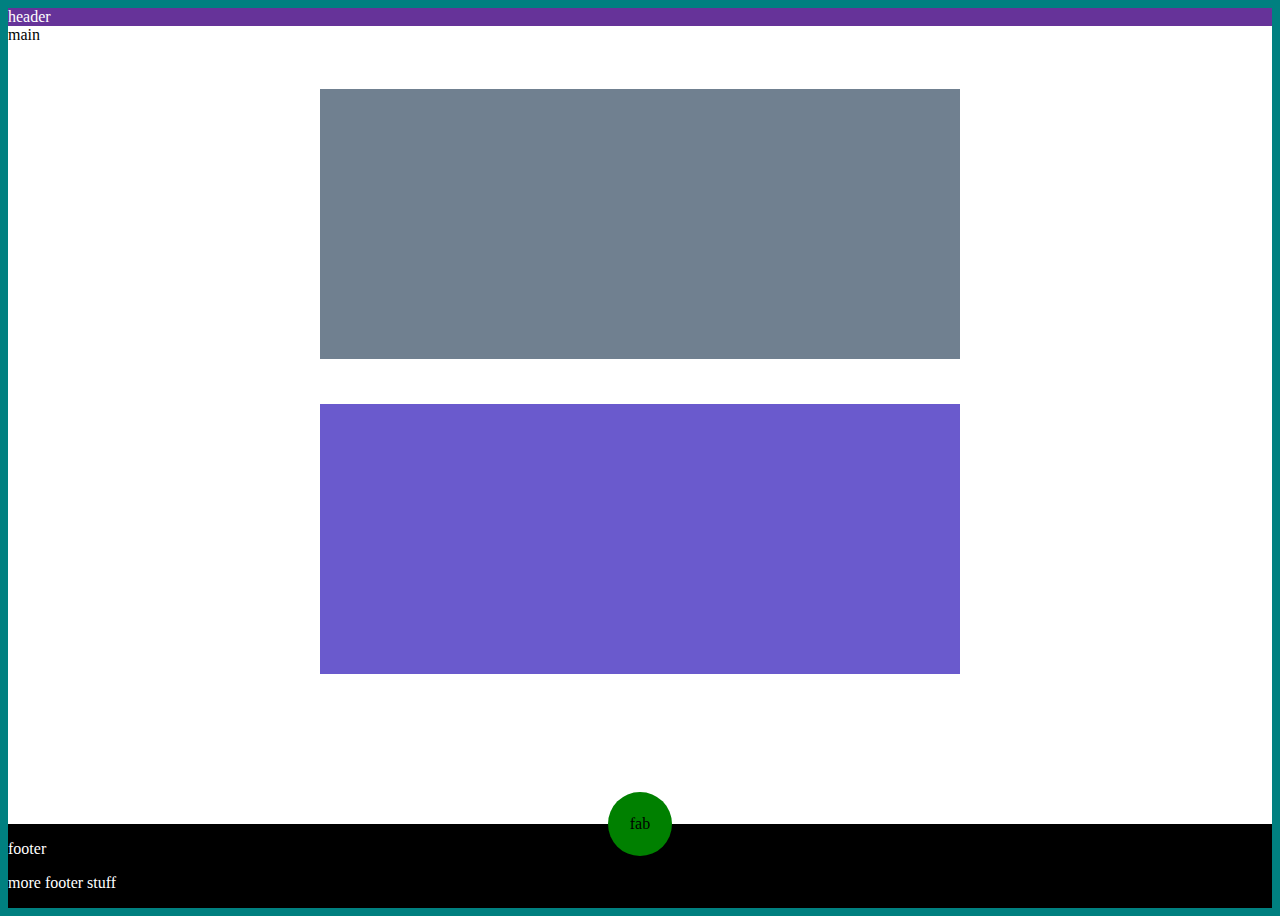
<file: fab.html>
<!DOCTYPE html>
<html lang="en">
  <head>
    <meta charset="UTF-8" />
    <meta name="viewport" content="width=device-width, initial-scale=1.0" />
    <meta http-equiv="X-UA-Compatible" content="ie=edge" />
    <title>Document</title>
    <style>
      .block {
        margin: 5vh auto;
      }
      .fab {
        position: absolute;
        bottom: -2em;
        border-radius: 2em;
        height: 4em;
        width: 4em;
        background-color: green;
        left: calc(50% - 2em);
        text-align: center;
        display: flex;
        justify-content: center;
        align-items: center;
      }
    </style>
  </head>
  <body
    style="background-color: teal;display:flex; flex-direction:column; min-height: 100vh;"
  >
    <header style="background-color: rebeccapurple; color: white;">
      header
    </header>
    <main style="position: relative; background-color:white; flex: 1">
      main
      <div
        class="block"
        style="background-color: slategray; height: 30vh; width: 50vw;"
      ></div>
      <div
        class="block"
        style="background-color: slateblue; height: 30vh; width: 50vw;"
      ></div>
      <div class="fab">fab</div>
    </main>
    <footer style="background-color: black; color: white;">
      <p>footer</p>
      <p>more footer stuff</p>
    </footer>
  </body>
</html>
</file>
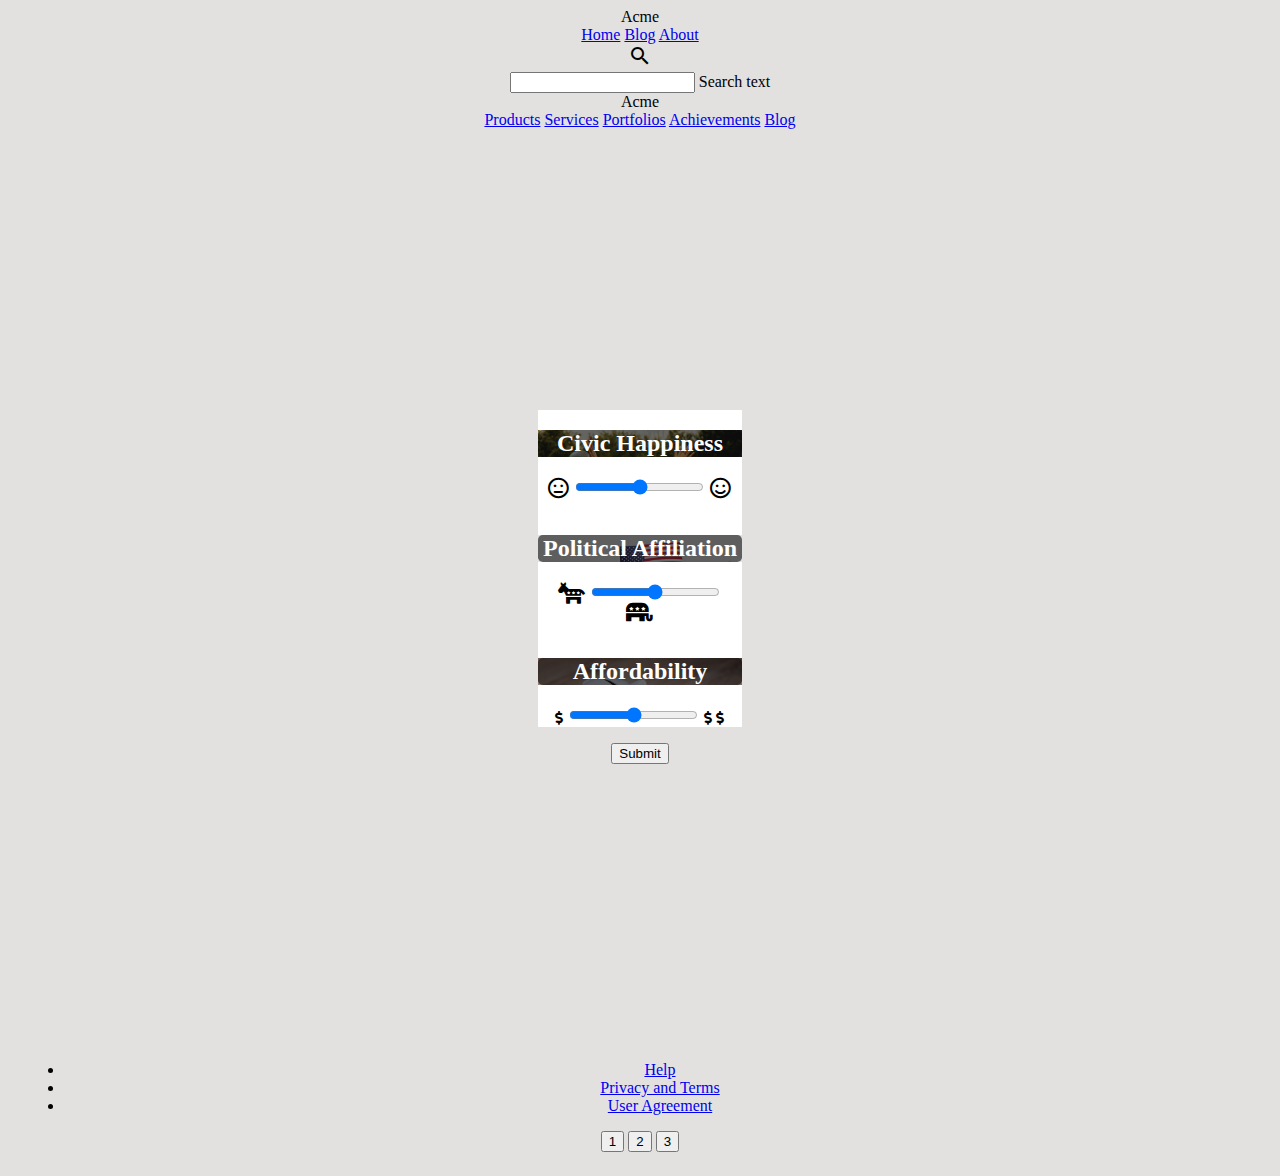
<file: index1.html>
<!DOCTYPE html>
<html lang="en">
  <!-- Following along in this MDL navbar tutorial:
  https://webdesign.tutsplus.com/tutorials/learning-material-design-lite-navigation--cms-24565 
  https://www.tutorialspoint.com/materialdesignlite/materialdesignlite_layouts.htm
  -->
  <head>
    <meta charset="UTF-8" />
    <meta name="viewport" content="width=device-width, initial-scale=1.0" />
    <meta http-equiv="X-UA-Compatible" content="ie=edge" />
    <link
      rel="stylesheet"
      href="https://use.fontawesome.com/releases/v5.8.1/css/all.css"
    />
    <script
      src="https://code.jquery.com/jquery-3.4.1.min.js"
      integrity="sha256-CSXorXvZcTkaix6Yvo6HppcZGetbYMGWSFlBw8HfCJo="
      crossorigin="anonymous"
    ></script>
    <link
      rel="stylesheet"
      href="https://fonts.googleapis.com/icon?family=Material+Icons"
    />
    <link
      rel="stylesheet"
      href="https://code.getmdl.io/1.3.0/material.indigo-pink.min.css"
    />
    <script defer src="https://code.getmdl.io/1.3.0/material.min.js"></script>
    <link rel="stylesheet" href="assets/css/style1.css" type="text/css" />
    <title>Document</title>
  </head>
  <body>
    <div class="mdl-layout mdl-js-layout mdl-layout--fixed-header">
      <header class="mdl-layout__header mdl-layout__header--transparent">
        <div class="mdl-layout__header-row">
          <span class="mdl-layout-title">Acme</span>
          <div class="mdl-layout-spacer">
            <nav class="mdl-navigation">
              <a class="mdl-navigation__link" href="#">Home</a>
              <a class="mdl-navigation__link" href="#">Blog</a>
              <a class="mdl-navigation__link" href="#">About</a>
            </nav>
          </div>
          <!-- start search form -->
          <div class="mdl-textfield mdl-js-textfield mdl-textfield--expandable">
            <label
              class="mdl-button mdl-js-button mdl-button--icon"
              for="search-expandable"
            >
              <i class="material-icons">search</i>
            </label>
            <div class="mdl-textfield__expandable-holder">
              <input
                class="mdl-textfield__input"
                type="text"
                id="search-expandable"
              />
              <label class="mdl-textfield__label" for="search-expandable"
                >Search text</label
              >
            </div>
          </div>
        </div>
      </header>
      <!-- "Off-canvas" navigation. -->
      <!-- Render the hamgurger menu. -->
      <div class="mdl-layout__drawer">
        <span class="mdl-layout-title">Acme</span>
        <nav class="mdl-navigation">
          <a class="mdl-navigation__link" href="#">Products</a>
          <a class="mdl-navigation__link" href="#">Services</a>
          <a class="mdl-navigation__link" href="#">Portfolios</a>
          <a class="mdl-navigation__link" href="#">Achievements</a>
          <a class="mdl-navigation__link" href="#">Blog</a>
        </nav>
      </div>

      <!-- <main class="mdl-layout__content" style="flex: 1 0 auto;"> -->
      <main class="mdl-layout__content wrapper">
        <div class="mdl-grid">
          <div class="mdl-cell mdl-cell--12-col graybox">
            <div
              class="demo-card-square mdl-card mdl-card-first mdl-shadow--2dp"
            >
              <div
                class="mdl-card__title mdl-card--expand"
                style="background: url('assets/img/civic-happiness-sf.jpg') top/cover"
              >
                <h2
                  class="mdl-card__title-text"
                  style="padding: 0 0.2em; border-radius: 0.2em; background-color: rgba(6,6,6,0.6)"
                >
                  Civic Happiness
                </h2>
              </div>
              <div class="mdl-card__supporting-text">
                <div class="mdl-slider__container">
                  <i class="far fa-meh fa-lg pr-3" aria-hidden="true"></i>
                  <input
                    class="mdl-slider mdl-js-slider"
                    type="range"
                    min="0"
                    max="100"
                    value="50"
                    tabindex="0"
                  />
                  <i class="far fa-smile fa-lg pr-3" aria-hidden="true"></i>
                </div>
              </div>
            </div>

            <div class="demo-card-square mdl-card mdl-shadow--2dp">
              <div
                class="mdl-card__title mdl-card--expand"
                style="background: url('assets/img/politics-flags.jpg') top/cover"
              >
                <h2
                  class="mdl-card__title-text"
                  style="padding: 0 0.2em; border-radius: 0.2em; background-color: rgba(6,6,6,0.6)"
                >
                  Political Affiliation
                </h2>
              </div>
              <div class="mdl-card__supporting-text">
                <div class="mdl-slider__container">
                  <i
                    class="fas fa-democrat fa-lg blue-text pr-3"
                    aria-hidden="true"
                  ></i>
                  <input
                    class="mdl-slider mdl-js-slider"
                    type="range"
                    min="0"
                    max="100"
                    value="50"
                    tabindex="0"
                  />
                  <i
                    class="fas fa-republican fa-lg red-text pr-3"
                    aria-hidden="true"
                  ></i>
                </div>
              </div>
            </div>

            <div class="demo-card-square mdl-card mdl-shadow--2dp">
              <div
                class="mdl-card__title mdl-card--expand"
                style="background: url('assets/img/affordability-piggybank.jpg') top/cover"
              >
                <h2
                  class="mdl-card__title-text"
                  style="padding: 0 0.2em; border-radius: 0.2em; background-color: rgba(6,6,6,0.6)"
                >
                  Affordability
                </h2>
              </div>
              <div class="mdl-card__supporting-text">
                <div class="mdl-slider__container">
                  <i
                    class="fas fa-dollar-sign fa-sm pr-3"
                    aria-hidden="true"
                  ></i>
                  <input
                    class="mdl-slider mdl-js-slider"
                    type="range"
                    min="0"
                    max="100"
                    value="50"
                    tabindex="0"
                  />
                  <i
                    class="fas fa-dollar-sign fa-sm pr-3"
                    aria-hidden="true"
                  ></i>
                  <i
                    class="fas fa-dollar-sign fa-sm pr-3"
                    aria-hidden="true"
                  ></i>
                </div>
              </div>
            </div>
          </div>
          <div class="mdl-cell mdl-cell--12-col">
            <div style="margin:0 auto; padding:0px;" id="myCard">
              <button
                class="mdl-button mdl-js-button mdl-js-ripple-effect mdl-button--raised mdl-button--colored"
              >
                Submit
              </button>
            </div>
          </div>
        </div>
      </main>

      <!-- 
      Adding footer based upon this tutorial:
      https://www.tutorialspoint.com/materialdesignlite/materialdesignlite_footers.htm -->

      <footer class="mdl-mini-footer">
        <div class="mdl-mini-footer__left-section">
          <!-- <div class="mdl-logo">
            Copyright &copy;
          </div> -->
          <ul class="mdl-mini-footer__link-list">
            <li><a href="#">Help</a></li>
            <li><a href="#">Privacy and Terms</a></li>
            <li><a href="#">User Agreement</a></li>
          </ul>
        </div>
        <div class="mdl-mini-footer__right-section">
          <button class="mdl-mini-footer__social-btn">1</button>
          <button class="mdl-mini-footer__social-btn">2</button>
          <button class="mdl-mini-footer__social-btn">3</button>
        </div>
      </footer>
    </div>
  </body>
</html>
</file>
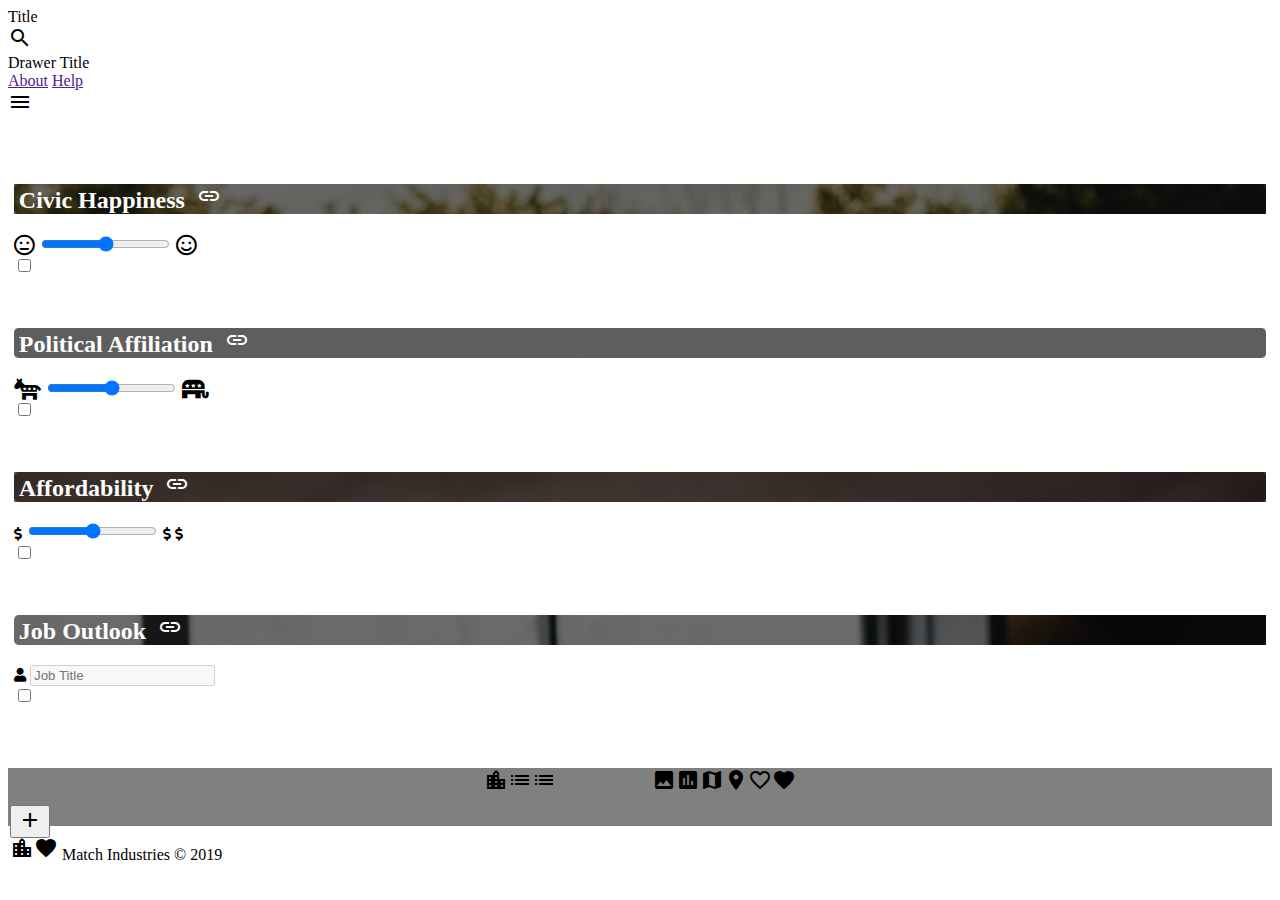
<file: index2.html>
<!DOCTYPE html>
<html lang="en">
  <head>
    <meta charset="UTF-8" />
    <meta name="viewport" content="width=device-width, initial-scale=1.0" />
    <meta http-equiv="X-UA-Compatible" content="ie=edge" />
    <title>Document</title>
    <link
      rel="stylesheet"
      href="https://use.fontawesome.com/releases/v5.8.1/css/all.css"
    />
    <script
      src="https://code.jquery.com/jquery-3.4.1.min.js"
      integrity="sha256-CSXorXvZcTkaix6Yvo6HppcZGetbYMGWSFlBw8HfCJo="
      crossorigin="anonymous"
    ></script>
    <link
      rel="stylesheet"
      href="https://fonts.googleapis.com/icon?family=Material+Icons"
    />
    <script src="https://code.getmdl.io/1.3.0/material.min.js"></script>
    <link
      rel="stylesheet"
      href="https://code.getmdl.io/1.3.0/material.indigo-pink.min.css"
    />

    <link rel="stylesheet" href="assets/css/style2.css" />
  </head>
  <body>
    <div class="mdl-layout mdl-js-layout mdl-layout--fixed-header">
      <header class="mdl-layout__header">
        <div class="mdl-layout__header-row">
          <!-- Title -->

          <span class="mdl-layout-title">Title</span>
          <!-- Add spacer, to align search icon to the right. -->
          <div class="mdl-layout-spacer"></div>
          <i class="material-icons">search</i>
        </div>
      </header>

      <div class="mdl-layout__drawer">
        <span class="mdl-layout-title">Drawer Title</span>
        <nav class="mdl-navigation">
          <a class="mdl-navigation__link" href="">About</a>
          <a class="mdl-navigation__link" href="">Help</a>
        </nav>
      </div>

      <!-- Hamburger menu icon -->
      <div
        class="mdl-layout__drawer-button"
        role="button"
        aria-expanded="false"
      >
        <i class="material-icons">menu</i>
      </div>

      <main class="mdl-layout__content">
        <div class="page-content">
          <!-- Your content goes here -->
          <div class="mdl-grid theGrid">
            <div class="mdl-cell preference-cell mdl-cell--3-col">
              <div class="preference-card-square mdl-card mdl-shadow--3dp">
                <div
                  class="mdl-card__title mdl-card--expand"
                  style="background: url('assets/img/civic-happiness-sf.jpg') top/cover"
                >
                  <h2
                    class="mdl-card__title-text"
                    style="padding: 0 0.2em; border-radius: 0.2em; background-color: rgba(6,6,6,0.6)"
                  >
                    Civic Happiness &nbsp;<i class="material-icons">link</i>
                  </h2>
                </div>
                <div class="mdl-card__supporting-text">
                  <div class="mdl-slider__container">
                    <i class="far fa-meh fa-lg pr-3" aria-hidden="true"></i>
                    <input
                      class="mdl-slider mdl-js-slider"
                      type="range"
                      min="0"
                      max="100"
                      value="50"
                      tabindex="0"
                    />
                    <i class="far fa-smile fa-lg pr-3" aria-hidden="true"></i>
                  </div>
                  <label
                    class="mdl-switch mdl-js-switch mdl-js-ripple-effect"
                    for="switch-civic-happiness"
                  >
                    <input
                      type="checkbox"
                      id="switch-civic-happiness"
                      class="mdl-switch__input"
                    />
                  </label>
                </div>
              </div>
            </div>

            <div class="mdl-cell preference-cell mdl-cell--3-col">
              <div class="preference-card-square mdl-card mdl-shadow--3dp">
                <div
                  class="mdl-card__title mdl-card--expand"
                  style="background: url('assets/img/politics-flags.jpg') top/cover"
                >
                  <h2
                    class="mdl-card__title-text"
                    style="padding: 0 0.2em; border-radius: 0.2em; background-color: rgba(6,6,6,0.6)"
                  >
                    Political Affiliation &nbsp;<i class="material-icons">link</i>
                  </h2>
                </div>
                <div class="mdl-card__supporting-text">
                  <div class="mdl-slider__container">
                    <i
                      class="fas fa-democrat fa-lg blue-text pr-3"
                      aria-hidden="true"
                    ></i>
                    <input
                      class="mdl-slider mdl-js-slider"
                      type="range"
                      min="0"
                      max="100"
                      value="50"
                      tabindex="0"
                    />
                    <i
                      class="fas fa-republican fa-lg red-text pr-3"
                      aria-hidden="true"
                    ></i>
                  </div>
                  <label
                    class="mdl-switch mdl-js-switch mdl-js-ripple-effect"
                    for="switch-political-affiliation"
                  >
                    <input
                      type="checkbox"
                      id="switch-political-affiliation"
                      class="mdl-switch__input"
                    />
                  </label>
                </div>
              </div>
            </div>

            <div class="mdl-cell preference-cell mdl-cell--3-col">
              <div class="preference-card-square mdl-card mdl-shadow--3dp">
                <div
                  class="mdl-card__title mdl-card--expand"
                  style="background: url('assets/img/affordability-piggybank.jpg') top/cover"
                >
                  <h2
                    class="mdl-card__title-text"
                    style="padding: 0 0.2em; border-radius: 0.2em; background-color: rgba(6,6,6,0.6)"
                  >
                    Affordability &nbsp;<i class="material-icons">link</i>
                  </h2>
                </div>
                <div class="mdl-card__supporting-text">
                  <div class="mdl-slider__container">
                    <i
                      class="fas fa-dollar-sign fa-sm pr-3"
                      aria-hidden="true"
                    ></i>
                    <input
                      class="mdl-slider mdl-js-slider"
                      type="range"
                      min="0"
                      max="100"
                      value="50"
                      tabindex="0"
                    />
                    <i
                      class="fas fa-dollar-sign fa-sm pr-3"
                      aria-hidden="true"
                    ></i>
                    <i
                      class="fas fa-dollar-sign fa-sm pr-3"
                      aria-hidden="true"
                    ></i>
                  </div>
                  <label
                    class="mdl-switch mdl-js-switch mdl-js-ripple-effect"
                    for="switch-affordability"
                  >
                    <input
                      type="checkbox"
                      id="switch-affordability"
                      class="mdl-switch__input"
                    />
                  </label>
                </div>
              </div>
            </div>

            <div class="mdl-cell preference-cell mdl-cell--3-col">
              <div class="preference-card-square mdl-card mdl-shadow--3dp">
                <div
                  class="mdl-card__title mdl-card--expand"
                  style="background: url('assets/img/job-search.jpg') top/cover"
                >
                  <h2
                    class="mdl-card__title-text"
                    style="padding: 0 0.2em; border-radius: 0.2em; background-color: rgba(6,6,6,0.6)"
                  >
                    Job Outlook &nbsp;<i class="material-icons">link</i>
                  </h2>
                </div>
                <div class="mdl-card__supporting-text">
                  <div class="md-form">
                    <i class="fas fa-user prefix fa-sm"></i>
                    <input
                      type="text"
                      id="job-outlook"
                      class="form-control"
                      placeholder="Job Title"
                      disabled
                    />
                    <label for="inputIconEx2"></label>
                  </div>
                  <label
                    class="mdl-switch mdl-js-switch mdl-js-ripple-effect"
                    for="switch-job-outlook"
                  >
                    <input
                      type="checkbox"
                      id="switch-job-outlook"
                      class="mdl-switch__input"
                    />
                  </label>
                </div>
              </div>
            </div>
          </div>
        </div>
      </main>
      <div
        style="display: flex; flex-direction: row; justify-content:
        center; background-color: gray; height: 58px; margin-top: 56px"
      >
        <div role="button" aria-expanded="false">
          <i class="material-icons">location_city</i>
        </div>
        <div role="button" aria-expanded="false">
          <i class="material-icons">list</i>
        </div>
        <div role="button" aria-expanded="false">
          <i class="material-icons">list_alt</i>
        </div>
        <div role="button" aria-expanded="false">
          <i class="material-icons">photo</i>
        </div>
        <div role="button" aria-expanded="false">
          <i class="material-icons">insert_chart</i>
        </div>
        <div role="button" aria-expanded="false">
          <i class="material-icons">map</i>
        </div>
        <div role="button" aria-expanded="false">
          <i class="material-icons">place</i>
        </div>
        <div role="button" aria-expanded="false">
          <i class="material-icons">favorite_border</i>
        </div>
        <div role="button" aria-expanded="false">
          <i class="material-icons">favorite</i>
        </div>
      </div>
      <footer class="mdl-mini-footer">
        <!-- Colored mini FAB button -->
        <button class="footer-fab mdl-button mdl-js-button mdl-button--fab mdl-button--mini-fab mdl-button--colored">
          <i class="material-icons">add</i>
        </button>
        <div class="mdl-mini-footer__left-section">
          <div class="mdl-logo">
            <i class="material-icons footer-icons">location_city</i
            ><i class="material-icons footer-icons">favorite</i>
            Match Industries &copy; 2019
          </div>
          <!-- <ul class="mdl-mini-footer__link-list">
            <li><a href="">Help</a></li>
            <li><a href="">Privacy & Terms</a></li>
          </ul>
        </div>
        <div class="mdl-mini-footer__right-section"></div> -->
      </footer>
    </div>
  </body>
</html>
</file>
<file: assets/css/style1.css>
body {
  background: #e2e1e0;
  text-align: center;
}

main {
  display: flex;
  align-items: center;
  justify-content: top;
  /* justify-content: center; */
  /* background: url("../img/austin-skyline.jpg") 0 / cover fixed; */
}

.wrapper {
  display: flex;
  align-items: center;
  justify-content: space-around;
  height: 100vh;
  flex-direction: row;
}

.center-items {
  justify-content: center;
}

body > div > div > main > div > div.mdl-cell.mdl-cell--12-col.graybox {
  /* background-color: red; */
  /* margin: 0 auto; */
  overflow: scroll;
}

main.mdl-layout__content {
  justify-content: center;
}

@media only screen and (max-width: 640px) and (orientation: portrait) {
  .wrapper {
    flex-direction: column;
  }

  .mdl-card-first {
    margin-top: 12em;
  }
}

.mdl-card {
  overflow: auto;
  margin: 1em auto;
  /* margin-bottom: 0.75em;
  margin-left: 0.75em;
  margin-right: 0.75em; */
}

div.mdl-slider__container {
  width: 90%;
  margin: 0 auto;
}

.card {
  background: #fff;
  border-radius: 2px;
  display: inline-block;
  margin: 1rem;
  position: relative;
}

.card-1 {
  box-shadow: 0 1px 3px rgba(0, 0, 0, 0.12), 0 1px 2px rgba(0, 0, 0, 0.24);
  transition: all 0.3s cubic-bezier(0.25, 0.8, 0.25, 1);
}

.card-1:hover {
  box-shadow: 0 14px 28px rgba(0, 0, 0, 0.25), 0 10px 10px rgba(0, 0, 0, 0.22);
}

.card-2 {
  box-shadow: 0 3px 6px rgba(0, 0, 0, 0.16), 0 3px 6px rgba(0, 0, 0, 0.23);
}

.card-3 {
  box-shadow: 0 10px 20px rgba(0, 0, 0, 0.19), 0 6px 6px rgba(0, 0, 0, 0.23);
}

.card-4 {
  box-shadow: 0 14px 28px rgba(0, 0, 0, 0.25), 0 10px 10px rgba(0, 0, 0, 0.22);
}

.card-5 {
  box-shadow: 0 19px 38px rgba(0, 0, 0, 0.3), 0 15px 12px rgba(0, 0, 0, 0.22);
}

.graybox {
  background-color: #fff;
}

.mdl-mini-footer {
  padding: 1em;
}

.demo-card-square.mdl-card {
  /* width: 33vh; */
  /* height: 33vh; */
}

.demo-card-square > .mdl-card__title {
  color: #fff;
  /* background: url("assets/demos/dog.png") bottom right 15% no-repeat
      #46b6ac; */
  background: url("https://dummyimage.com/600x400/000/fff") bottom right 15%
    no-repeat #46b6ac;
  background-size: cover;
}
</file>
<file: assets/css/style2.css>
.preference-layout-transparent {
  background: url("https://www.fillmurray.com/g/1200/1200") center / cover;
}

.preference-layout-transparent .mdl-layout__header,
.preference-layout-transparent .mdl-layout__drawer-button,
.mdl-layout__header-row .mdl-navigation__link {
  /* This background is dark, so we set text to white. Use 87% black instead if
       your background is light. */
  color: white;
}

.page-content {
  margin-top: 40px;
}

.mdl-cell {
  box-sizing: border-box;
  /*   background-color: #999; */
  padding: 6px;
  color: black;
  margin: 0 auto;
  margin-top: 20px;
}

.preference-card-square.mdl-card {
  width: 100%;
  height: 100%;
  background: url("https://www.fillmurray.com/g/300/300") center / cover;
  border-radius: 0.3em;
}

.mdl-card__title-text {
  color: white;
}

.mdl-card__supporting-text {
  /* background-color: #999; */
  background-color: white;
}

footer.mdl-mini-footer {
  padding: 0.25em 0.125em;
  position: relative;
  overflow: visible;
}

.footer-icons {
  padding-top: 0.25em;
}

.footer-fab {
  position: absolute;
  bottom: 30px;
}
</file>
